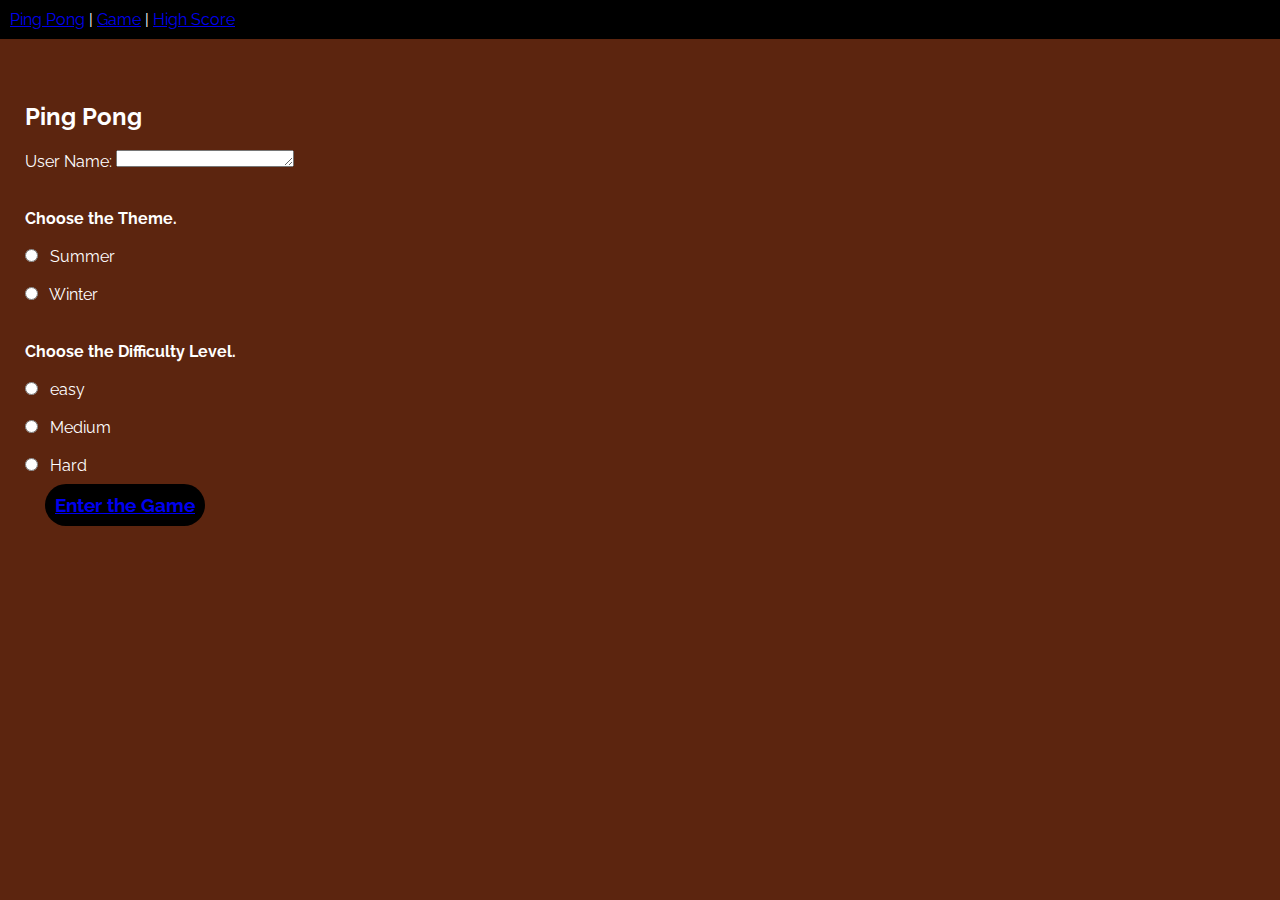
<file: index.html>
<!DOCTYPE html>
<html lang="en">
<head>
    <meta charset="UTF-8">
    <meta http-equiv="X-UA-Compatible" content="IE=edge">
    <meta name="viewport" content="width=device-width, initial-scale=1.0">
    <title>Ping Pong</title>
    <link rel="stylesheet" href="style.css">
</head>
<body>

<nav>
<a href="#">Ping Pong</a> |
<a href="game.html">Game</a> |
<a href="highScore.html">High Score</a>
</nav> <br><br>

    
<div class="box">
 <h2>Ping Pong</h2> <br>

 <form action="">
       
    <label for="user name">User Name: </label>
    <textarea id="user_name" name="user_name" rows="1" cols="20"></textarea>
<br><br><br>

    <p> <strong> Choose the Theme. </strong> <br><br>
        
     <input type="radio" id="summer" name="theme" value="summer">
     <label for="summer">Summer</label><br><br>

      <input type="radio" id="winter" name="theme" value="winter">
      <label for="winter">Winter</label></p><br><br>


    <p> <strong>Choose the Difficulty Level. </strong> <br><br>
    
         <input type="radio" id="easy" name="difficulty_level" value="easy">
        <label for="easy">easy</label><br><br>

          <input type="radio" id="medium" name="difficulty_level" value="medium">
        <label for="medium">Medium</label><br><br>

          <input type="radio" id="hard" name="difficulty_level" value="hard">
        <label for="hard">Hard</label><br><br>

</p>

  <h3> <a href="game.html">Enter the Game</a> </h3>

</form>

</div>
    
    <script src="script.js" type="module"></script>
</body>
</html>
</file>
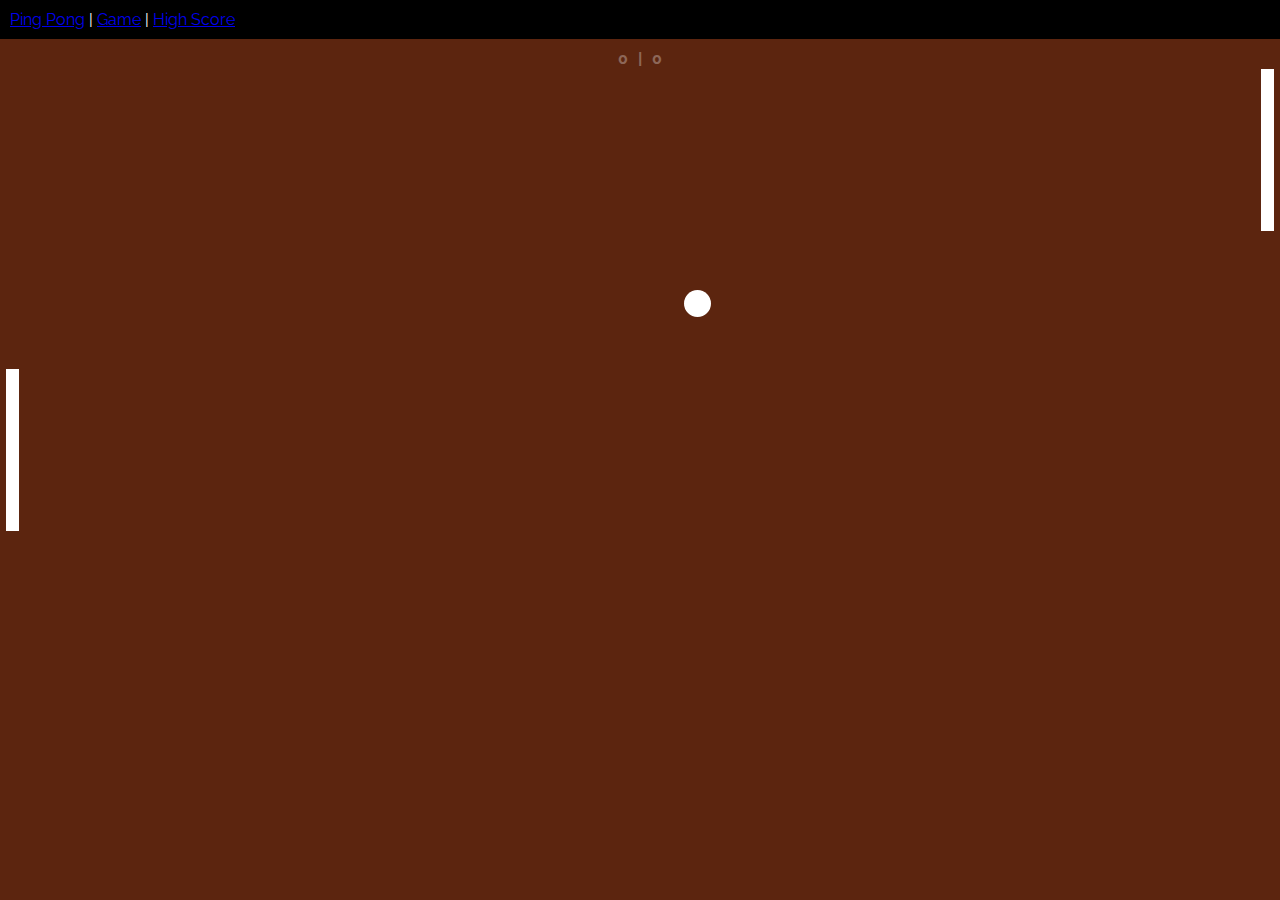
<file: game.html>
<!DOCTYPE html>
<html lang="en">
<head>
    <meta charset="UTF-8">
    <meta http-equiv="X-UA-Compatible" content="IE=edge">
    <meta name="viewport" content="width=device-width, initial-scale=1.0">
    <title>Game</title>
    <link rel="stylesheet" href="style.css">
</head>
<body>
    <nav>
<a href="index.html">Ping Pong</a> |
<a href="#">Game</a> |
<a href="highScore.html">High Score</a>
</nav>
    <!-- <h2>The game page</h2> -->

<div class="score">
    <div id="player-score">0</div> |
    <div id="computer-score">0</div>
</div>


<div class="paddle left" id="paddle-left"></div>
<div class="paddle right" id="paddle-right"></div>
<div class="ball" id="ball"></div>

<!-- <p>The game page should follow the rules outlined above.

The username and score should be visible on the page and update as the game continues.
The game page should be themed. It’s your choice what themes to choose, but to spark some thoughts, you could have a space theme or a jungle theme or a snow theme. The background and elements should adjust for the two themes.</p> -->
    
    <script src="script.js" type="module"></script>
</body>
</html>
</file>
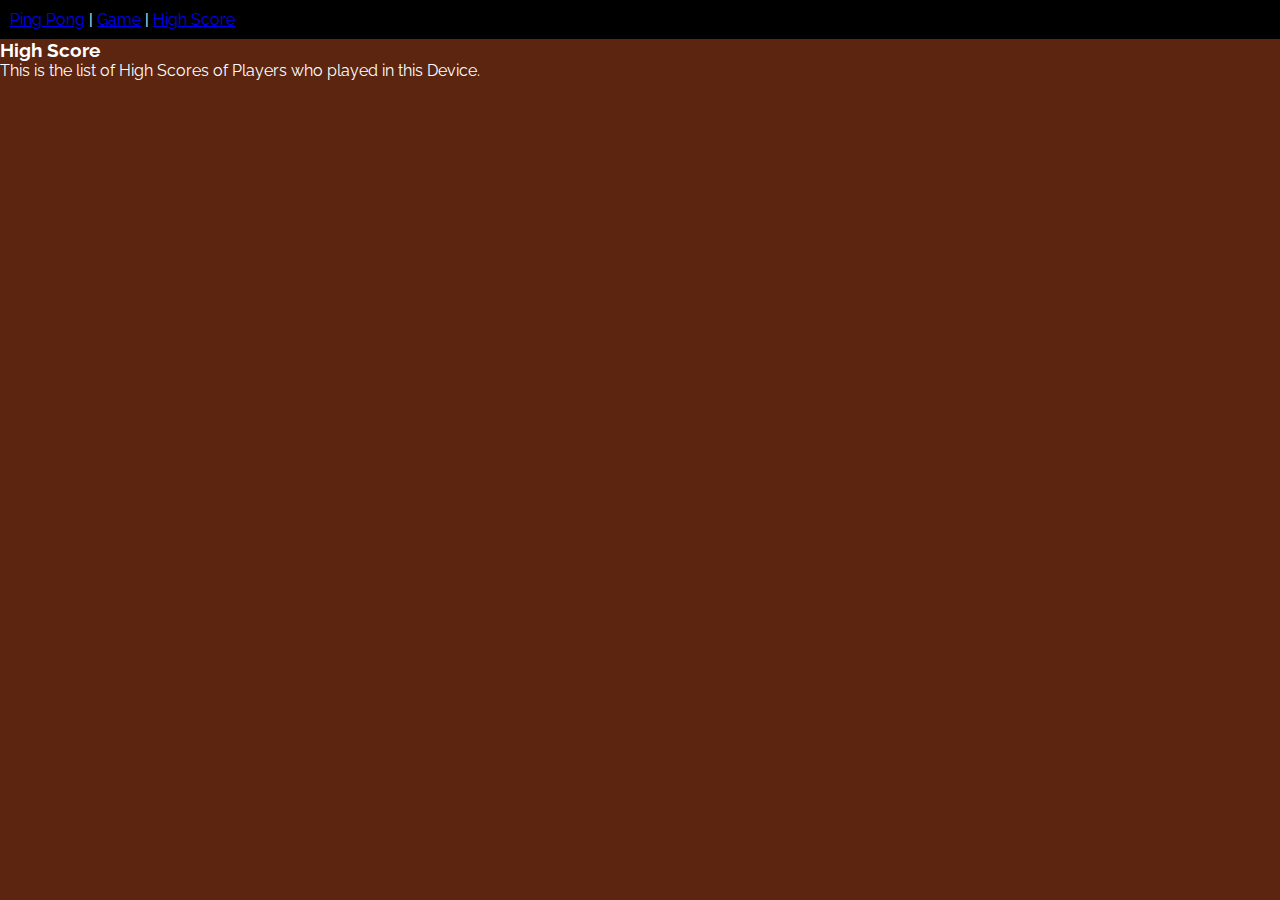
<file: highScore.html>
<!DOCTYPE html>
<html lang="en">
<head>
    <meta charset="UTF-8">
    <meta http-equiv="X-UA-Compatible" content="IE=edge">
    <meta name="viewport" content="width=device-width, initial-scale=1.0">
    <title>HighScore</title>
    <link rel="stylesheet" href="style.css">
</head>
<body>
    <nav>
<a href="index.html">Ping Pong</a> |
<a href="game.html">Game</a> |
<a href="#">High Score</a>
</nav>

<div>

    <h3>High Score</h3>
    

<p> This is the list of High Scores of Players who played in this Device. </p>

</div>
    
    <script src="script.js" type="module"></script>
</body>
</html>
</file>
<file: style.css>
@import url("https://fonts.googleapis.com/css2?family=Open+Sans:ital@1&family=Raleway:wght@300&display=swap");

*,
*:before,
*:after {
  box-sizing: border-box;
  margin: 0;
  padding: 0;
}

body {
  background-color: rgb(92, 37, 15);
  font-family: "Open Sans", sans-serif;
  font-family: "Raleway", sans-serif;
  color: white;
}

.box {
  margin: 15px;
  padding: 10px;
}

nav {
  padding: 10px;
  overflow: hidden;
  background: #000;
}

h3 a {
  padding: 10px;
  border-radius: 25px;
  margin: 20px;
  overflow: hidden;
  background: #000;
}

nav a {
  display: inline-block;
  background-color: black;
}

.paddle {
  --position: 50;

  position: absolute;
  background-color: #fff;
  top: calc(var(--position) * 1vh);
  width: 1.4vh;
  height: 18vh;
  transform: translateY(-50%);
}

.paddle.left {
  left: 0.5vw;
}

.paddle.right {
  right: 0.5vw;
}

.ball {
  --x: 50;
  --y: 50;

  position: absolute;
  background-color: #fff;
  left: calc(var(--x) * 1vh);
  top: calc(var(--y) * 1vh);
  width: 3vh;
  height: 3vh;
  border-radius: 50%;
}

.score {
  display: flex;
  justify-content: center;
  align-items: center;
  font-weight: bold;
  opacity: 0.3;
}

#player-score {
  padding: 10px;
}

#computer-score {
  padding: 10px;
}
</file>
